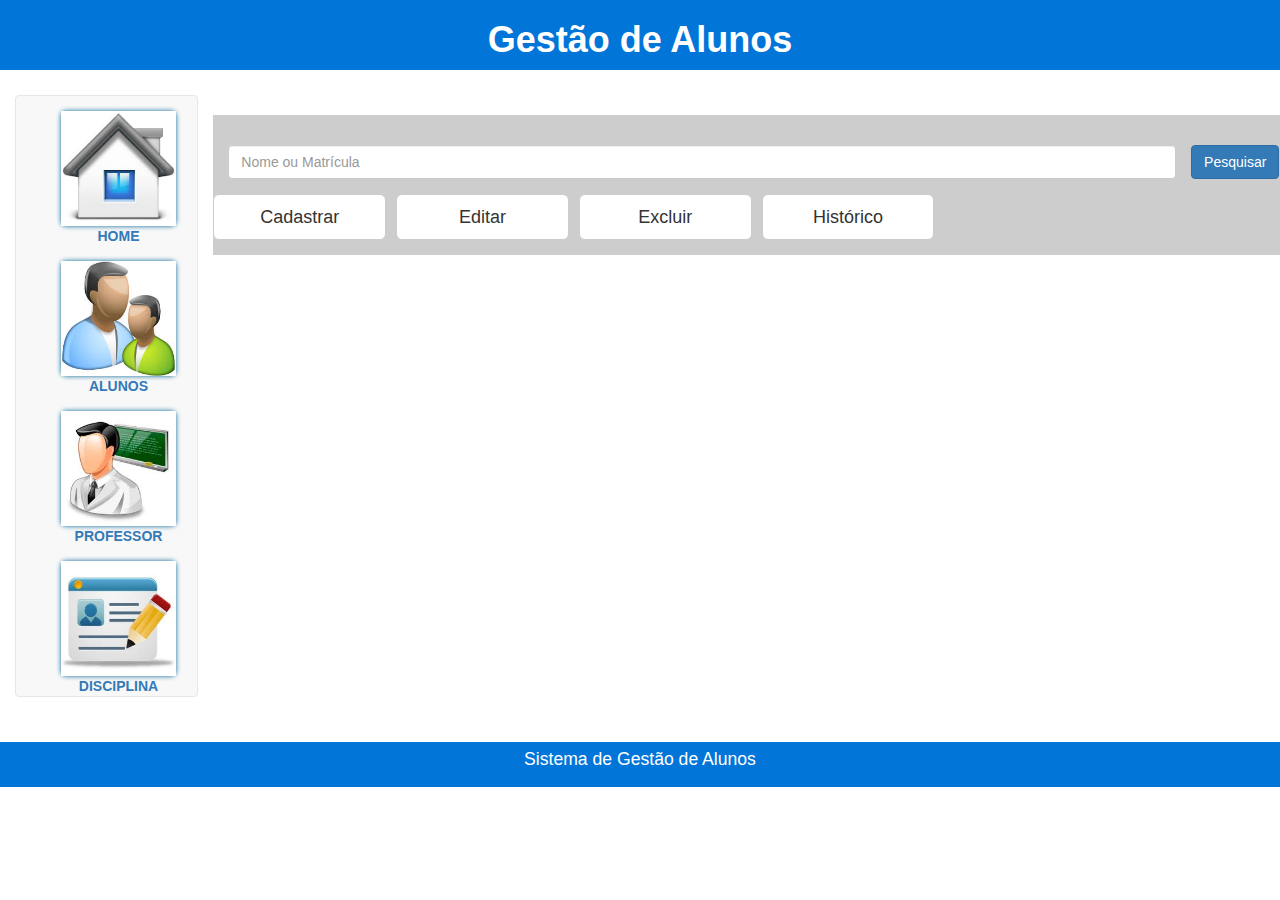
<file: index.html>
<!DOCTYPE html>
<html lang="pt-br">
<head>
    <meta charset="utf-8">
    <meta http-equiv="X-UA-Compatible" content="IE=edge">
    <meta name="viewport" content="width=device-width, initial-scale=1">
    <!-- The above 3 meta tags *must* come first in the head; any other head content must come *after* these tags -->
    <title>Gestão de Alunos</title>

    <!-- Favicon -->
    <link rel="shortcut icon" href="/favicon.ico" type="image/x-icon">
    <link rel="icon" href="favicon.ico" type="image/x-icon">

    <!-- Bootstrap -->
    <link href="css/bootstrap.css" rel="stylesheet">

    <!-- Meu estilo -->
    <link rel="stylesheet" href="css/estilo.css">

    <!-- Javascript e jQuery -->
    <script src="js/jquery-3.2.1.min.js" type="text/javascript"></script>
    <script src='js/bootstrap.min.js' type="text/javascript"></script>

    <link href="https://fonts.googleapis.com/css?family=Anton" rel="stylesheet">

    <style type="text/css">

        .margem-top-15px{
            margin-top: 15px; 
        }

        input{
            margin-right: 10px; 
        }

        .titulo {
            background-color: #0275D8;

        }

        .menu-lateral {

            background-color: #fff;
        }

        .conteudo {

            background-color: #cdcdcd;
        }

        .botoes{
            
        }

        .figure {
            border-radius: 5px;
            box-shadow: 0px 0px 5px #006699; /*rgba(0,0,0,.4);*/
            height: 115px;
            width: 115px;
            margin: auto;
            margin-bottom: 10px;
            margin-top: 5px;
        }

        .sombra {
            box-shadow: 0px 0px 8px #333;

        }

        .figure img {

            width: 100%;
            height: 100%;

        }

        .figure figcaption {
            text-align: center;
            font-weight: bolder;
        }

        h1 {
            text-align: center;
            color: #fff;
            font-weight: 600;
        }

        .rodape {
            background-color: #0275D8;
            padding: 5px;
            text-align: center;
            font-size: 12pt;
            color: #fff;
            font-weight: 500;

        }

    </style>

</head>

<body>

    <div class="wrapper" role="main">

        <div class="container-fluid">

            <!-- Cabeçalho -->
            <div class="row titulo">
                <div class="col-sm-12">
                    <h1>Gestão de Alunos</h1>
                </div>
            </div>

            <!-- Linha principal -->
            <div class="row margem-top-15px">

                <div class="col-lg-2 col-md-3 col-sm-4 col-xs-12 menu-lateral">

                   <!-- Static navbar -->
                   <nav class="navbar navbar-default">
                    <div class="container-fluid">
                        <div class="navbar-header">
                            <button type="button" class="navbar-toggle collapsed" data-toggle="collapse" data-target="#navbar" aria-expanded="false" aria-controls="navbar">
                                <span class="icon-bar"></span>
                                <span class="icon-bar"></span>
                                <span class="icon-bar"></span>
                            </button>
                        </div>

                        <div id="navbar" class="navbar-collapse collapse">
                            <ul class="nav">

                                <li>
                                    <a href="#">
                                        <figure class="figure">
                                            <img src="imagens/home.jpg" alt="botão home">
                                            <figcaption>HOME</figcaption>
                                        </figure>
                                    </a>
                                </li>

                                <li>
                                    <a href="#">
                                        <figure class="figure">
                                            <img src="imagens/aluno.jpg" alt="botão home">
                                            <figcaption>ALUNOS</figcaption>
                                        </figure>
                                    </a>
                                </li>

                                <li>
                                    <a href="#">
                                        <figure class="figure">
                                            <img src="imagens/professor.jpg" alt="botão home">
                                            <figcaption>PROFESSOR</figcaption>
                                        </figure>
                                    </a>
                                </li>

                                <li>
                                    <a href="#">
                                        <figure class="figure">
                                            <img src="imagens/disciplina.jpg" alt="botão home">
                                            <figcaption>DISCIPLINA</figcaption>
                                        </figure>
                                    </a>
                                </li>

                            </ul>

                        </div><!-- nav-collapse -->

                    </div><!-- container-fluid -->

                </nav><!-- navbar-default -->

            </div><!-- coluna menu-lateral -->

            <!-- Conteudo -->
            <div class="col-lg-10 col-md-9 col-sm-8 col-xs-12 conteudo">

                <div class="row">
                    <form >
                        <div class="form-group">
                            <div class="col-lg-11 col-md-10 col-sm-9 col-xs-9">
                                <input type="text" class="form-control" id="pesquisar" placeholder="Nome ou Matrícula">
                            </div>
                        </div>
                        <div class="">
                            <button type="submit" class="btn btn-primary">Pesquisar</button>
                        </div>

                    </form>

                </div>

                <div class="row margem-top-15px">
                  <div class="col-lg-12 col-md-12 col-sm-12 col-xs-12 botoes">
                      <div class="form-group">
                          <input class="col-lg-2 col-md-2 col-sm-3 col-xs-12 btn btn-default btn-lg" type="submit" value="Cadastrar">
                          <input class="col-lg-2 col-md-2 col-sm-3 col-xs-12 btn btn-default btn-lg" type="submit" value="Editar">
                          <input class="col-lg-2 col-md-2 col-sm-3 col-xs-12 btn btn-default btn-lg" type="submit" value="Excluir">
                          <input class="col-lg-2 col-md-2 col-sm-3 col-xs-12 btn btn-default btn-lg" type="submit" value="Histórico">
                      </div>
                  </div>
              </div>

          </div><!-- Conteudo -->


          <div class="col-lg-12 col-md-12 col-sm-12 col-xs-12 rodape">
              <footer>
               <p>Sistema de Gestão de Alunos</p>
           </footer>
       </div>

   </div><!-- div container -->
</div><!-- div wrapper -->


</body>
</html>
</file>
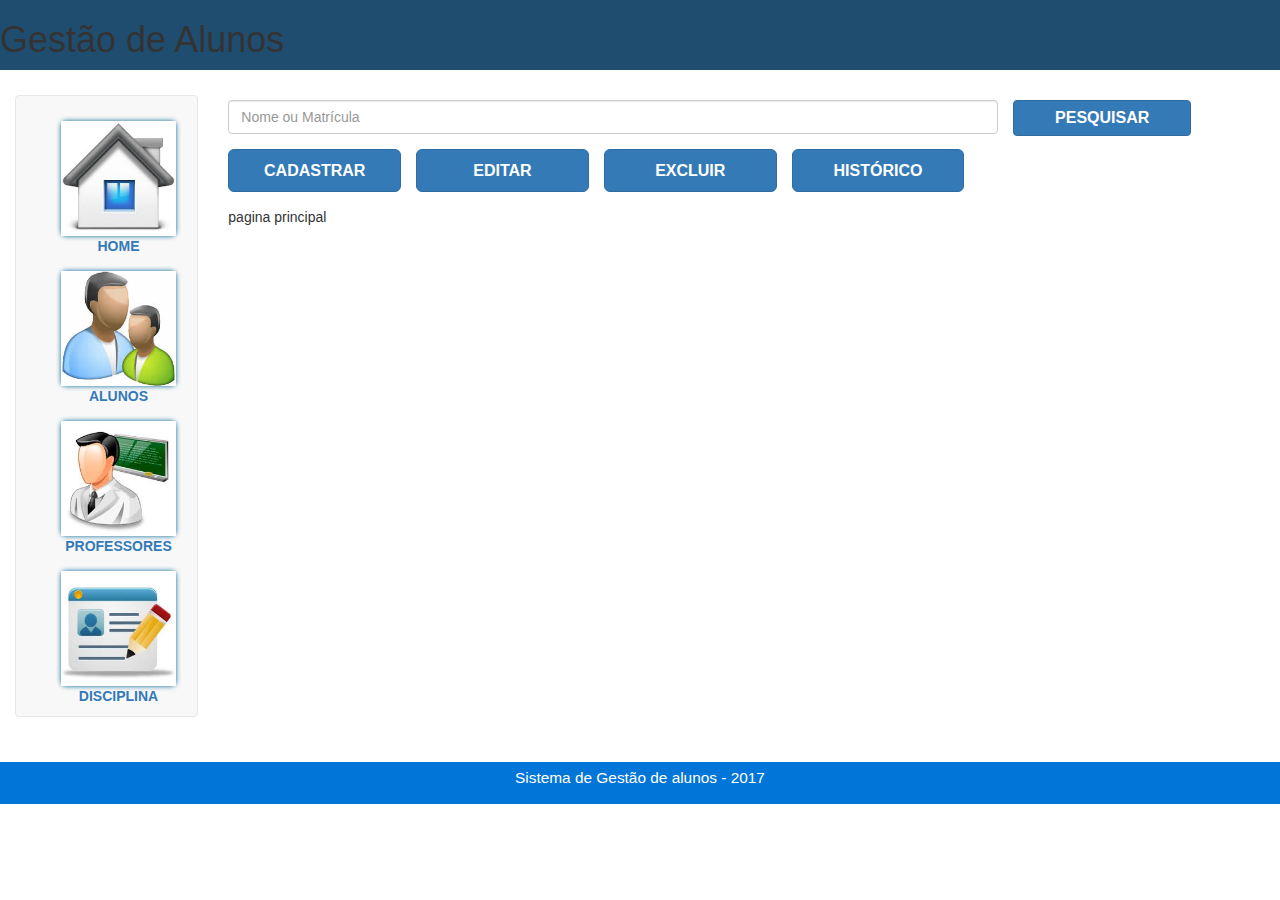
<file: src/main/webapp/index.html>
<!DOCTYPE html>
<html lang="pt-br">
<head>
    <meta charset="utf-8">
    <meta http-equiv="X-UA-Compatible" content="IE=edge">
    <meta name="viewport" content="width=device-width, initial-scale=1">
    <!-- The above 3 meta tags *must* come first in the head; any other head content must come *after* these tags -->
    <title>Gestão de Alunos</title>

    <!-- Favicon -->
    <link rel="shortcut icon" href="/favicon.ico" type="image/x-icon">
    <link rel="icon" href="favicon.ico" type="image/x-icon">

    <!-- Bootstrap -->
    <link href="css/bootstrap.css" rel="stylesheet">

    <!-- Meu estilo -->
    <link rel="stylesheet" href="css/estilo.css">

    <!-- Fontes a serem utilizadas -->
    <link href="https://fonts.googleapis.com/css?family=Open+Sans|Roboto:400,500,900|Source+Sans+Pro:700" rel="stylesheet">

    <!-- Javascript e jQuery -->
    <script src="js/jquery-3.2.1.min.js" type="text/javascript"></script>
    <script src='js/bootstrap.min.js' type="text/javascript"></script>

</head>

<body>

    <div class="wrapper" role="main">

        <div class="container-fluid">

            <!--############# Linha Cabeçalho #############-->
            <div class="row titulo">
                <h1>Gestão de Alunos</h1>
            </div>
            <!-- ############# FIM do Cabeçalho #############-->

            <!-- ############# Linha principal ############# -->
            <div class="row margem-top-15px">

                <!-- Menu Lateral -->
                <div class="col-lg-2 col-md-3 col-sm-4 col-xs-12 menu-lateral">

                   <!-- Static navbar -->
                   <nav class="navbar navbar-default menu-lateral">
                    <div class="container-fluid">
                        <div class="navbar-header">
                            <button type="button" class="navbar-toggle collapsed" data-toggle="collapse" data-target="#navbar" aria-expanded="false" aria-controls="navbar">
                                <span class="icon-bar"></span>
                                <span class="icon-bar"></span>
                                <span class="icon-bar"></span>
                            </button>
                            <a class="navbar-brand hidden-lg hidden-md hidden-sm" href="#">MENU</a>
                        </div>

                        <div id="navbar" class="navbar-collapse collapse">
                            <ul class="nav menu-lateral-mobile">

                                <!-- HOME -->
                                <li>
                                    <a href="index.html">
                                        <!-- Esse menu so parece para celular -->
                                        <div class="figure_32 hidden-lg hidden-md hidden-sm">
                                            <img src="imagens/icones_menu_32/home_32px.png" alt="Menu Botão Home">
                                            <span>home</span>
                                        </div>
                                        <!-- Esse menu so parece para tablet, notebook e desktop -->
                                        <figure class="figure_115 hidden-xs">
                                            <img src="imagens/icones_menu/home.jpg" alt="Menu Botão Home">
                                            <figcaption>home</figcaption>
                                        </figure>
                                    </a>
                                </li><!-- HOME -->

                                <!-- ALUNOS -->
                                <li>
                                    <a href="alunos.html">
                                        <!-- Esse menu so parece para celular -->
                                        <div class="figure_32 hidden-lg hidden-md hidden-sm">
                                            <img src="imagens/icones_menu_32/aluno_32px.png" alt="Menu Botão Alunos">
                                            <span>alunos</span>
                                        </div>
                                        <!-- Esse menu so parece para tablet, notebook e desktop -->
                                        <figure class="figure_115 hidden-xs">
                                            <img src="imagens/icones_menu/aluno.jpg" alt="Menu Botão Alunos">
                                            <figcaption>alunos</figcaption>
                                        </figure>
                                    </a>
                                </li><!-- ALUNOS -->

                                <!-- PROFESSORES -->
                                <li>
                                    <a href="professores.html">
                                        <!-- Esse menu so parece para celular -->
                                        <div class="figure_32 hidden-lg hidden-md hidden-sm">
                                            <img src="imagens/icones_menu_32/professor_32px.png" alt="Menu Botão Professores">
                                            <span>professores</span>
                                        </div>
                                        <!-- Esse menu so parece para tablet, notebook e desktop -->
                                        <figure class="figure_115 hidden-xs">
                                            <img src="imagens/icones_menu/professor.jpg" alt="Menu Botão Professores">
                                            <figcaption>professores</figcaption>
                                        </figure>
                                    </a>
                                </li><!-- PROFESSORES -->

                                <!-- DISCIPLINA -->
                                <li>
                                    <a href="disciplina.html">
                                        <!-- Esse menu so parece para celular -->
                                        <div class="figure_32 hidden-lg hidden-md hidden-sm">
                                            <img src="imagens/icones_menu_32/disciplina_32px.png" alt="Menu Botão Disciplina">
                                            <span>disciplina</span>
                                        </div>
                                        <!-- Esse menu so parece para tablet, notebook e desktop -->
                                        <figure class="figure_115 hidden-xs">
                                            <img src="imagens/icones_menu/disciplina.jpg" alt="Menu Botão Disciplina">
                                            <figcaption>disciplina</figcaption>
                                        </figure>
                                    </a>
                                </li><!-- DISCIPLINA -->

                            </ul>
                        </div><!-- nav-collapse -->
                    </div><!-- container-fluid -->
                </nav><!-- navbar-default -->
            </div><!-- Menu Lateral -->

            <!-- Pesquisar e Botões de opções -->
            <div class="col-lg-10 col-md-9 col-sm-8 col-xs-12 pesquisaBotoes">

                <!-- Pesquisar -->
                <div class="row pesquisar">
                    <form >
                        <div class="form-group">
                            <div class="col-lg-9 col-md-9 col-sm-8 col-xs-10">
                                <input type="text" class="form-control" id="pesquisar" placeholder="Nome ou Matrícula">
                            </div>
                        </div>
                        <button type="submit" class="col-lg-2 col-md-2 col-sm-3 col-xs-1 hidden-xs btn btn-primary">Pesquisar</button>
                        <button type="submit" class="col-xs-1 hidden-lg hidden-md hidden-sm btn btn-primary botao-buscar-mobile"><span class="glyphicon glyphicon-search"></span></button>
                    </form>
                </div><!-- Pesquisar -->

                <!-- Botões de opções -->
                <div id="opcoes" class="row botoes">
                    <div class="col-lg-12 col-md-12 col-sm-12 col-xs-12">
                        <a class="col-lg-2 col-md-2 col-sm-4 col-xs-12 btn btn-default btn-lg btn btn-primary" href="cadastrar.html" role="button">Cadastrar</a>
                        <a class="col-lg-2 col-md-2 col-sm-4 col-xs-12 btn btn-default btn-lg btn btn-primary" href="editar.html" role="button">Editar</a>
                        <a class="col-lg-2 col-md-2 col-sm-4 col-xs-12 btn btn-default btn-lg btn btn-primary" href="excluir.html" role="button">Excluir</a>
                        <a class="col-lg-2 col-md-2 col-sm-4 col-xs-12 btn btn-default btn-lg btn btn-primary" href="historico.html" role="button">Histórico</a>


                    </div>
                </div><!-- Botões de opções -->

            </div><!-- Pesquisar e Botões de opções -->

            <!-- ############# Conteudo ############# -->
            <div id="conteudo" class="col-lg-10 col-md-9 col-sm-8 col-xs-12">
              <p>pagina principal</p>
          </div><!-- conteudo -->
          <!-- ############# FIM do conteudo ############# -->

          <footer>
              <div class="col-lg-12 col-md-12 col-sm-12 col-xs-12 rodape">
                <p>Sistema de Gestão de alunos - 2017</p>
            </div><!-- rodape -->
        </footer>

    </div><!-- Linha principal -->
    <!-- ############# FIM da Linha principal ############# -->


</div><!-- div container -->
</div><!-- div wrapper -->


</body>
</html>
</file>
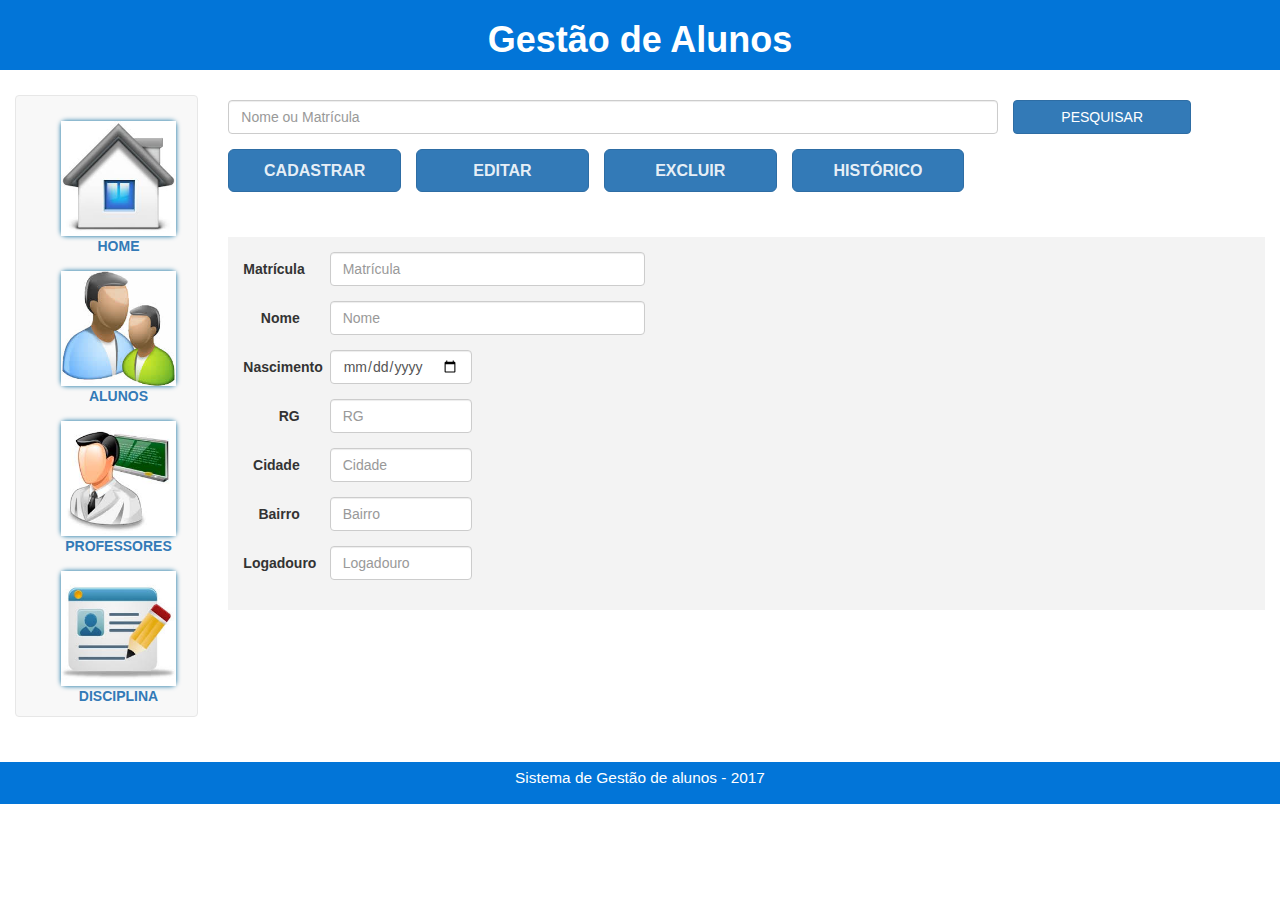
<file: cadastrar.html>
<!DOCTYPE html>
<html lang="pt-br">
<head>
    <meta charset="utf-8">
    <meta http-equiv="X-UA-Compatible" content="IE=edge">
    <meta name="viewport" content="width=device-width, initial-scale=1">
    <!-- The above 3 meta tags *must* come first in the head; any other head content must come *after* these tags -->
    <title>Gestão de Alunos</title>

    <!-- Favicon -->
    <link rel="shortcut icon" href="/favicon.ico" type="image/x-icon">
    <link rel="icon" href="favicon.ico" type="image/x-icon">

    <!-- Bootstrap -->
    <link href="css/bootstrap.css" rel="stylesheet">

    <!-- Meu estilo -->
    <link rel="stylesheet" href="css/estilo.css">

    <!-- Fontes a serem utilizadas -->
    <link href="https://fonts.googleapis.com/css?family=Open+Sans|Roboto:400,500,900|Source+Sans+Pro:700" rel="stylesheet">

    <!-- Javascript e jQuery -->
    <script src="js/jquery-3.2.1.min.js" type="text/javascript"></script>
    <script src='js/bootstrap.min.js' type="text/javascript"></script>

</head>

<body>

    <div class="wrapper" role="main">

        <div class="container-fluid">

            <!--############# Linha Cabeçalho #############-->
            <div class="row titulo">
                <h1>Gestão de Alunos</h1>
            </div>
            <!-- ############# FIM do Cabeçalho #############-->

            <!-- ############# Linha principal ############# -->
            <div class="row margem-top-15px">

                <!-- Menu Lateral -->
                <div class="col-lg-2 col-md-3 col-sm-4 col-xs-12 menu-lateral">

                   <!-- Static navbar -->
                   <nav class="navbar navbar-default menu-lateral">
                    <div class="container-fluid">
                        <div class="navbar-header">
                            <button type="button" class="navbar-toggle collapsed" data-toggle="collapse" data-target="#navbar" aria-expanded="false" aria-controls="navbar">
                                <span class="icon-bar"></span>
                                <span class="icon-bar"></span>
                                <span class="icon-bar"></span>
                            </button>
                            <a class="navbar-brand hidden-lg hidden-md hidden-sm" href="#">MENU</a>
                        </div>

                        <div id="navbar" class="navbar-collapse collapse">
                            <ul class="nav menu-lateral-mobile">
                                <!-- HOME -->
                                <li>
                                    <a href="index.html">
                                        <!-- Esse menu so parece para celular -->
                                        <div class="figure_32 hidden-lg hidden-md hidden-sm">
                                            <img src="imagens/icones_menu_32/home_32px.png" alt="Menu Botão Home">
                                            <span>home</span>
                                        </div>
                                        <!-- Esse menu so parece para tablet, notebook e desktop -->
                                        <figure class="figure_115 hidden-xs">
                                            <img src="imagens/icones_menu/home.jpg" alt="Menu Botão Home">
                                            <figcaption>home</figcaption>
                                        </figure>
                                    </a>
                                </li><!-- HOME -->

                                <!-- ALUNOS -->
                                <li>
                                    <a href="alunos.html">
                                        <!-- Esse menu so parece para celular -->
                                        <div class="figure_32 hidden-lg hidden-md hidden-sm">
                                            <img src="imagens/icones_menu_32/aluno_32px.png" alt="Menu Botão Alunos">
                                            <span>alunos</span>
                                        </div>
                                        <!-- Esse menu so parece para tablet, notebook e desktop -->
                                        <figure class="figure_115 hidden-xs">
                                            <img src="imagens/icones_menu/aluno.jpg" alt="Menu Botão Alunos">
                                            <figcaption>alunos</figcaption>
                                        </figure>
                                    </a>
                                </li><!-- ALUNOS -->

                                <!-- PROFESSORES -->
                                <li>
                                    <a href="professores.html">
                                        <!-- Esse menu so parece para celular -->
                                        <div class="figure_32 hidden-lg hidden-md hidden-sm">
                                            <img src="imagens/icones_menu_32/professor_32px.png" alt="Menu Botão Professores">
                                            <span>professores</span>
                                        </div>
                                        <!-- Esse menu so parece para tablet, notebook e desktop -->
                                        <figure class="figure_115 hidden-xs">
                                            <img src="imagens/icones_menu/professor.jpg" alt="Menu Botão Professores">
                                            <figcaption>professores</figcaption>
                                        </figure>
                                    </a>
                                </li><!-- PROFESSORES -->

                                <!-- DISCIPLINA -->
                                <li>
                                    <a href="disciplina.html">
                                        <!-- Esse menu so parece para celular -->
                                        <div class="figure_32 hidden-lg hidden-md hidden-sm">
                                            <img src="imagens/icones_menu_32/disciplina_32px.png" alt="Menu Botão Disciplina">
                                            <span>disciplina</span>
                                        </div>
                                        <!-- Esse menu so parece para tablet, notebook e desktop -->
                                        <figure class="figure_115 hidden-xs">
                                            <img src="imagens/icones_menu/disciplina.jpg" alt="Menu Botão Disciplina">
                                            <figcaption>disciplina</figcaption>
                                        </figure>
                                    </a>
                                </li><!-- DISCIPLINA -->
                            </ul>
                        </div><!-- nav-collapse -->
                    </div><!-- container-fluid -->
                </nav><!-- navbar-default -->
            </div><!-- Menu Lateral -->

            <!-- Pesquisar e Botões de opções -->
            <div class="col-lg-10 col-md-9 col-sm-8 col-xs-12 pesquisaBotoes">

                <!-- Pesquisar -->
                <div class="row pesquisar">
                    <form >
                        <div class="form-group">
                            <div class="col-lg-9 col-md-9 col-sm-8 col-xs-10">
                                <input type="text" class="form-control" id="pesquisar" placeholder="Nome ou Matrícula">
                            </div>
                        </div>
                        <button type="submit" class="col-lg-2 col-md-2 col-sm-3 col-xs-1 hidden-xs btn btn-primary">Pesquisar</button>
                        <button type="submit" class="col-xs-1 hidden-lg hidden-md hidden-sm btn btn-primary botao-buscar-mobile"><span class="glyphicon glyphicon-search"></span></button>
                    </form>
                </div><!-- Pesquisar -->

                <!-- Botões de opções -->
                <div id="opcoes" class="row botoes">
                    <div class="col-lg-12 col-md-12 col-sm-12 col-xs-12">
                        <a class="col-lg-2 col-md-2 col-sm-4 col-xs-12 btn btn-default btn-lg btn btn-primary" href="cadastrar.html" role="button">Cadastrar</a>
                        <a class="col-lg-2 col-md-2 col-sm-4 col-xs-12 btn btn-default btn-lg btn btn-primary" href="editar.html" role="button">Editar</a>
                        <a class="col-lg-2 col-md-2 col-sm-4 col-xs-12 btn btn-default btn-lg btn btn-primary" href="excluir.html" role="button">Excluir</a>
                        <a class="col-lg-2 col-md-2 col-sm-4 col-xs-12 btn btn-default btn-lg btn btn-primary" href="historico.html" role="button">Histórico</a>
                    </div>
                </div><!-- Botões de opções -->

            </div><!-- Pesquisar e Botões de opções -->

            <!-- ############# Conteudo ############# -->
            <div class="col-lg-10 col-md-9 col-sm-8 col-xs-12">

                <!-- Div Conteudo -->
                <div class="conteudo">
                  <form class="form-horizontal">

                      <div class="form-group">
                          <label class="col-lg-1 col-md-2 col-sm-3 col-xs-1 control-label">Matrícula</label>
                          <div class="col-lg-4 col-md-7 col-sm-9 col-xs-12">
                            <input type="text" class="form-control" id="cadastrarMatricula" placeholder="Matrícula">
                        </div>
                    </div>

                    <div class="form-group">
                      <label class="col-lg-1 col-md-2 col-sm-3 col-xs-1 control-label">Nome</label>
                      <div class="col-lg-4 col-md-7 col-sm-9 col-xs-12">
                        <input type="text" class="form-control" id="cadastrarNome" placeholder="Nome">
                    </div>
                </div>

                <div class="form-group">
                    <label class="col-lg-1 col-md-2 col-sm-3 col-xs-1 control-label">Nascimento</label>
                    <div class="col-lg-2 col-md-3 col-sm-5 col-xs-12">
                      <input class="form-control" type="date" value="aaaa-mm-dd" id="example-date-input">
                  </div>
              </div>

              <div class="form-group">
                  <label class="col-lg-1 col-md-2 col-sm-3 col-xs-1 control-label">RG</label>
                  <div class="col-lg-2 col-md-3 col-sm-4 col-xs-12">
                    <input type="text" class="form-control" id="cadastrarNome" placeholder="RG">
                </div>
            </div>

            <div class="form-group">
              <label class="col-lg-1 col-md-2 col-sm-3 col-xs-1 control-label">Cidade</label>
              <div class="col-lg-2 col-md-3 col-sm-6 col-xs-12">
                <input type="text" class="form-control" id="cadastrarNome" placeholder="Cidade">
            </div>
        </div>

        <div class="form-group">
            <label class="col-lg-1 col-md-2 col-sm-3 col-xs-1 control-label">Bairro</label>
            <div class="col-lg-2 col-md-3 col-sm-6 col-xs-12">
                <input type="text" class="form-control" id="cadastrarNome" placeholder="Bairro">
            </div>
        </div>

        <div class="form-group">
            <label class="col-lg-1 col-md-2 col-sm-3 col-xs-1 control-label">Logadouro</label>
            <div class="col-lg-2 col-md-3 col-sm-6 col-xs-12">
                <input type="text" class="form-control" id="cadastrarNome" placeholder="Logadouro">
            </div>
        </div>

    </form>

</div> <!-- FIM Div Conteudo -->


</div><!-- conteudo -->
<!-- ############# FIM do conteudo ############# -->

<footer>
  <div class="col-lg-12 col-md-12 col-sm-12 col-xs-12 rodape">
    <p>Sistema de Gestão de alunos - 2017</p>
</div><!-- rodape -->
</footer>

</div><!-- Linha principal -->
<!-- ############# FIM da Linha principal ############# -->


</div><!-- div container -->
</div><!-- div wrapper -->


</body>
</html>
</file>
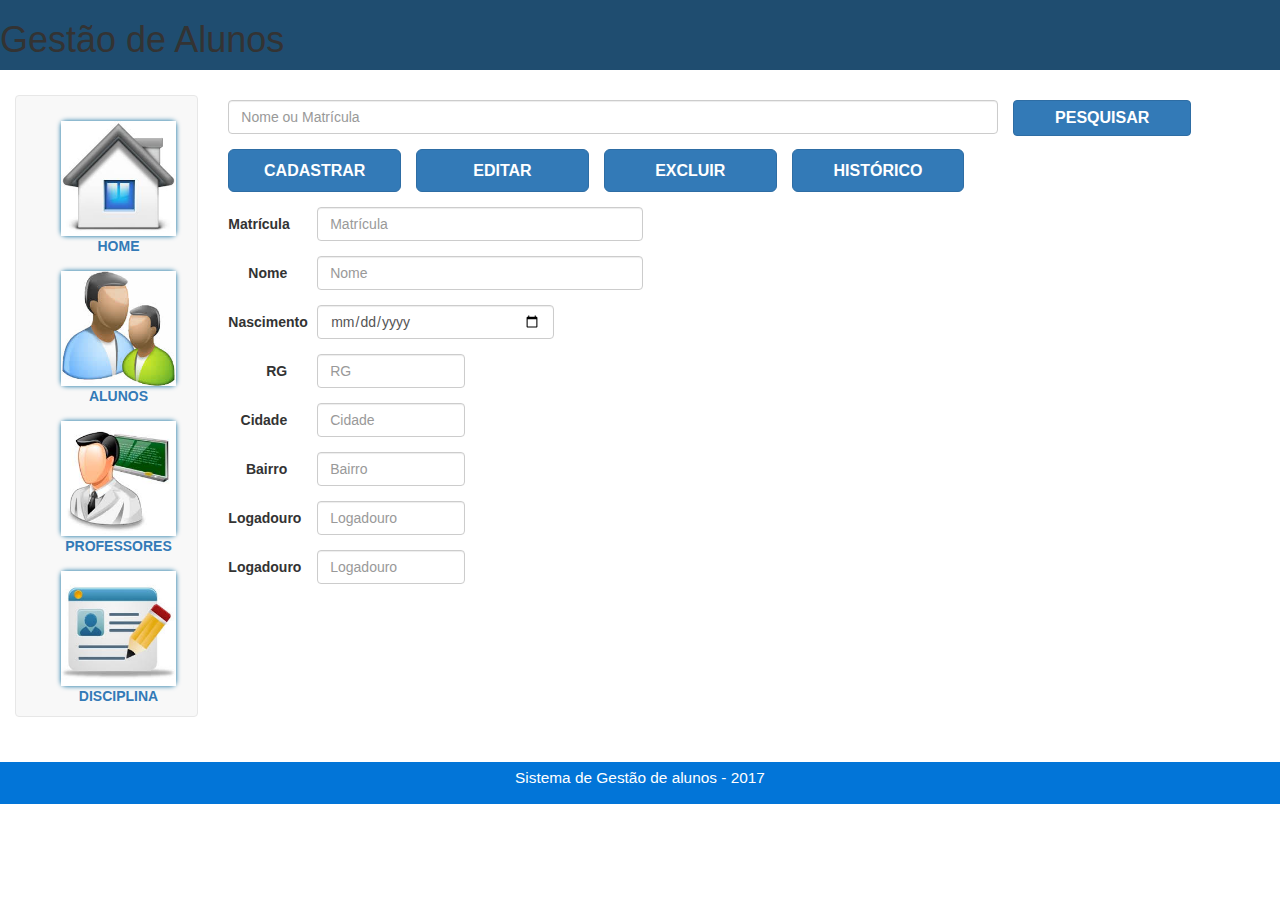
<file: src/main/webapp/cadastrar.html>
<!DOCTYPE html>
<html lang="pt-br">
<head>
    <meta charset="utf-8">
    <meta http-equiv="X-UA-Compatible" content="IE=edge">
    <meta name="viewport" content="width=device-width, initial-scale=1">
    <!-- The above 3 meta tags *must* come first in the head; any other head content must come *after* these tags -->
    <title>Gestão de Alunos</title>

    <!-- Favicon -->
    <link rel="shortcut icon" href="/favicon.ico" type="image/x-icon">
    <link rel="icon" href="favicon.ico" type="image/x-icon">

    <!-- Bootstrap -->
    <link href="css/bootstrap.css" rel="stylesheet">

    <!-- Meu estilo -->
    <link rel="stylesheet" href="css/estilo.css">

    <!-- Fontes a serem utilizadas -->
    <link href="https://fonts.googleapis.com/css?family=Open+Sans|Roboto:400,500,900|Source+Sans+Pro:700" rel="stylesheet">

    <!-- Javascript e jQuery -->
    <script src="js/jquery-3.2.1.min.js" type="text/javascript"></script>
    <script src='js/bootstrap.min.js' type="text/javascript"></script>

</head>

<body>

    <div class="wrapper" role="main">

        <div class="container-fluid">

            <!--############# Linha Cabeçalho #############-->
            <div class="row titulo">
                <h1>Gestão de Alunos</h1>
            </div>
            <!-- ############# FIM do Cabeçalho #############-->

            <!-- ############# Linha principal ############# -->
            <div class="row margem-top-15px">

                <!-- Menu Lateral -->
                <div class="col-lg-2 col-md-3 col-sm-4 col-xs-12 menu-lateral">

                    <!-- Static navbar menu lateral-->
                    <nav class="navbar navbar-default menu-lateral">
                        <div class="container-fluid">
                            <div class="navbar-header">
                                <button type="button" class="navbar-toggle collapsed" data-toggle="collapse" data-target="#navbar" aria-expanded="false" aria-controls="navbar">
                                    <span class="icon-bar"></span>
                                    <span class="icon-bar"></span>
                                    <span class="icon-bar"></span>
                                </button>
                                <a class="navbar-brand hidden-lg hidden-md hidden-sm" href="#">MENU</a>
                            </div>

                            <div id="navbar" class="navbar-collapse collapse">
                                <ul class="nav menu-lateral-mobile">
                                    <!-- HOME -->
                                    <li>
                                        <a href="index.html">
                                            <!-- Esse menu so parece para celular -->
                                            <div class="figure_32 hidden-lg hidden-md hidden-sm">
                                                <img src="imagens/icones_menu_32/home_32px.png" alt="Menu Botão Home">
                                                <span>home</span>
                                            </div>
                                            <!-- Esse menu so parece para tablet, notebook e desktop -->
                                            <figure class="figure_115 hidden-xs">
                                                <img src="imagens/icones_menu/home.jpg" alt="Menu Botão Home">
                                                <figcaption>home</figcaption>
                                            </figure>
                                        </a>
                                    </li><!-- HOME -->

                                    <!-- ALUNOS -->
                                    <li>
                                        <a href="alunos.html">
                                            <!-- Esse menu so parece para celular -->
                                            <div class="figure_32 hidden-lg hidden-md hidden-sm">
                                                <img src="imagens/icones_menu_32/aluno_32px.png" alt="Menu Botão Alunos">
                                                <span>alunos</span>
                                            </div>
                                            <!-- Esse menu so parece para tablet, notebook e desktop -->
                                            <figure class="figure_115 hidden-xs">
                                                <img src="imagens/icones_menu/aluno.jpg" alt="Menu Botão Alunos">
                                                <figcaption>alunos</figcaption>
                                            </figure>
                                        </a>
                                    </li><!-- ALUNOS -->

                                    <!-- PROFESSORES -->
                                    <li>
                                        <a href="professores.html">
                                            <!-- Esse menu so parece para celular -->
                                            <div class="figure_32 hidden-lg hidden-md hidden-sm">
                                                <img src="imagens/icones_menu_32/professor_32px.png" alt="Menu Botão Professores">
                                                <span>professores</span>
                                            </div>
                                            <!-- Esse menu so parece para tablet, notebook e desktop -->
                                            <figure class="figure_115 hidden-xs">
                                                <img src="imagens/icones_menu/professor.jpg" alt="Menu Botão Professores">
                                                <figcaption>professores</figcaption>
                                            </figure>
                                        </a>
                                    </li><!-- PROFESSORES -->

                                    <!-- DISCIPLINA -->
                                    <li>
                                        <a href="disciplina.html">
                                            <!-- Esse menu so parece para celular -->
                                            <div class="figure_32 hidden-lg hidden-md hidden-sm">
                                                <img src="imagens/icones_menu_32/disciplina_32px.png" alt="Menu Botão Disciplina">
                                                <span>disciplina</span>
                                            </div>
                                            <!-- Esse menu so parece para tablet, notebook e desktop -->
                                            <figure class="figure_115 hidden-xs">
                                                <img src="imagens/icones_menu/disciplina.jpg" alt="Menu Botão Disciplina">
                                                <figcaption>disciplina</figcaption>
                                            </figure>
                                        </a>
                                    </li><!-- DISCIPLINA -->
                                </ul>
                            </div><!-- nav-collapse -->
                        </div><!-- container-fluid -->
                    </nav><!-- navbar-default -->
                </div><!-- Menu Lateral -->

                <!-- Pesquisar e Botões de opções -->
                <div class="col-lg-10 col-md-9 col-sm-8 col-xs-12 pesquisaBotoes">

                    <!-- Pesquisar -->
                    <div class="row pesquisar">
                        <form >
                            <div class="form-group">
                                <div class="col-lg-9 col-md-9 col-sm-8 col-xs-10">
                                    <input type="text" class="form-control" id="pesquisar" placeholder="Nome ou Matrícula">
                                </div>
                            </div>
                            <button type="submit" class="col-lg-2 col-md-2 col-sm-3 col-xs-1 hidden-xs btn btn-primary">Pesquisar</button>
                            <button type="submit" class="col-xs-1 hidden-lg hidden-md hidden-sm btn btn-primary botao-buscar-mobile"><span class="glyphicon glyphicon-search"></span></button>
                        </form>
                    </div><!-- Pesquisar -->

                    <!-- Botões de opções -->
                    <div id="opcoes" class="row botoes">
                        <div class="col-lg-12 col-md-12 col-sm-12 col-xs-12">
                            <a class="col-lg-2 col-md-2 col-sm-4 col-xs-12 btn btn-default btn-lg btn btn-primary" href="cadastrar.html" role="button">Cadastrar</a>
                            <a class="col-lg-2 col-md-2 col-sm-4 col-xs-12 btn btn-default btn-lg btn btn-primary" href="editar.html" role="button">Editar</a>
                            <a class="col-lg-2 col-md-2 col-sm-4 col-xs-12 btn btn-default btn-lg btn btn-primary" href="excluir.html" role="button">Excluir</a>
                            <a class="col-lg-2 col-md-2 col-sm-4 col-xs-12 btn btn-default btn-lg btn btn-primary" href="historico.html" role="button">Histórico</a>
                        </div>
                    </div><!-- Botões de opções -->

                </div><!-- Pesquisar e Botões de opções -->

                <!-- ############# Conteudo ############# -->
                <div class="col-lg-10 col-md-9 col-sm-8 col-xs-12">

                    <!-- Div Conteudo -->
                    <div class="conteudo">
                      <form class="form-horizontal">

                          <div class="form-group">
                              <label class="col-lg-1 col-md-2 col-sm-3 col-xs-1 control-label">Matrícula</label>
                              <div class="col-lg-4 col-md-7 col-sm-9 col-xs-12">
                                <input type="text" class="form-control" id="cadastrarMatricula" placeholder="Matrícula">
                            </div>
                        </div>

                        <div class="form-group">
                          <label class="col-lg-1 col-md-2 col-sm-3 col-xs-1 control-label">Nome</label>
                          <div class="col-lg-4 col-md-7 col-sm-9 col-xs-12">
                            <input type="text" class="form-control" id="cadastrarNome" placeholder="Nome">
                        </div>
                    </div>

                    <div class="form-group">
                        <label class="col-lg-1 col-md-2 col-sm-3 col-xs-1 control-label">Nascimento</label>
                        <div class="col-lg-3 col-md-3 col-sm-5 col-xs-12">
                          <input class="form-control" type="date" value="aaaa-mm-dd" id="example-date-input">
                      </div>
                  </div>

                  <div class="form-group">
                      <label class="col-lg-1 col-md-2 col-sm-3 col-xs-1 control-label">RG</label>
                      <div class="col-lg-2 col-md-3 col-sm-4 col-xs-12">
                        <input type="text" class="form-control" id="cadastrarNome" placeholder="RG">
                    </div>
                </div>

                <div class="form-group">
                  <label class="col-lg-1 col-md-2 col-sm-3 col-xs-1 control-label">Cidade</label>
                  <div class="col-lg-2 col-md-3 col-sm-6 col-xs-12">
                    <input type="text" class="form-control" id="cadastrarNome" placeholder="Cidade">
                </div>
            </div>

            <div class="form-group">
                <label class="col-lg-1 col-md-2 col-sm-3 col-xs-1 control-label">Bairro</label>
                <div class="col-lg-2 col-md-3 col-sm-6 col-xs-12">
                    <input type="text" class="form-control" id="cadastrarNome" placeholder="Bairro">
                </div>
            </div>

            <div class="form-group">
                <label class="col-lg-1 col-md-2 col-sm-3 col-xs-1 control-label">Logadouro</label>
                <div class="col-lg-2 col-md-3 col-sm-6 col-xs-12">
                    <input type="text" class="form-control" id="cadastrarNome" placeholder="Logadouro">
                </div>
            </div>


            <div class="form-group">
                <label class="col-lg-1 col-md-2 col-sm-3 col-xs-1 control-label">Logadouro</label>
                <div class="col-lg-2 col-md-3 col-sm-6 col-xs-12">
                    <input type="text" class="form-control" id="cadastrarNome" placeholder="Logadouro">
                </div>
            </div>

        </form>

    </div> <!-- FIM Div Conteudo -->


</div><!-- conteudo -->
<!-- ############# FIM do conteudo ############# -->



</div><!-- Linha principal -->
<!-- ############# FIM da Linha principal ############# -->

<!-- Linha rodape -->
<footer>
    <div class="row">
      <div class="col-lg-12 col-md-12 col-sm-12 col-xs-12 rodape">
        <p>Sistema de Gestão de alunos - 2017</p>
    </div><!-- rodape -->
</div>
</footer>
<!-- FIM Linha rodape -->

</div><!-- div container -->
</div><!-- div wrapper -->


</body>
</html>
</file>
<file: css/estilo.css>
.margem-top-15px{
    margin-top: 15px; 
}

.botoes {
    margin-left: -15px;
}

.botoes a{
    color: rgba(255, 255, 255, 0.9);
    text-transform: uppercase;
    font-size: 12pt;
    font-weight: 700;
    margin-bottom: 15px;
    margin-right: 15px;
}
.botao-buscar-mobile{
 /* margin-left: 15px;*/
 width: auto;

}

.pesquisar input{
    margin-bottom: 15px;
}

.pesquisar button{
    text-transform: uppercase;
    font-size: 1.0em;

}
.pesquisaBotoes {

}

.titulo {
    background-color: #0275D8;
}

/* menu lateral */
.menu-lateral {
    padding-top: 10px;
    padding-bottom: 10px;

}

.menu-lateral p{
    text-align: center;
    font-weight: 600;
}

/* Ajustes para o menu lateral em dispositivos mobile*/
.menu-lateral-mobile li a:hover{
    background: rgba(2, 117, 216, 0.3);
}
/**********************************/

.conteudo {
    background-color: #f3f3f3;
}

.conteudo{
    margin-top: 30px;
    padding: 15px;
}

.destaque1 {
    background-color: rgb(255, 0, 0);
    padding: 10px;
}
.destaque2 {
    background-color: rgb(0, 255, 0);
}
.destaque3 {
    background-color: rgb(0, 0, 255);
}

/* Imagens do menu com 155px*/
.figure_115 {
    border-radius: 5px;
    box-shadow: 0px 0px 5px #006699; /*rgba(0,0,0,.4);*/
    height: 115px;
    width: 115px;
    margin: auto;
    margin-bottom: 10px;
    margin-top: 5px;
}


.figure_115 img{
    width: 100%;
    height: 100%;
}

.figure_115 figcaption{
   text-transform: uppercase;
   text-align: center;
   font-weight: bolder;
}
/**********************************/

/* Imagens do menu com 32px*/
.figure_32 div{
    height: 32px;
    width: 100px;
    margin: auto;
    margin: 5px 0px;

}

.figure_32 img{
    height: 32px;
    width: 32px;
    vertical-align: -4px;
}

.figure_32 span{
   text-transform: uppercase;
   font-size:  14pt;
   font-weight: bolder;
   margin-left: 5px;
}
/************************************/

.sombra {
    box-shadow: 0px 0px 8px #333;
}

h1 {
    text-align: center;
    color: #fff;
    font-weight: 600;
}

/* Rodapé */
.rodape {
 background-color: #0275D8;
 margin-top: 15px;
 padding: 5px;
}

.rodape p{

 text-align: center;
 font-size: 1.1em;
 color: #fff;
 font-weight: 400;
}
/********************/

/*
font-family: 'Roboto', sans-serif;
font-family: 'Open Sans', sans-serif;
font-family: 'Source Sans Pro', sans-serif;
*/
</file>
<file: src/main/webapp/css/estilo.css>
@media ( max-width: 60000px ) {
    #menu-lateral{
        position: relative;
    }
}

@media ( min-width: 60000px ) {
    #menu-lateral{
        position: fixed;
        z-index: 99;
    }
}

/***** TITULO LOGO***********/
.titulo {
    background-color: #1F4D70;
}

.img-logo-mobile{
    margin: auto;
    width: 320px;
    margin-top: 15px;
    margin-bottom: 15px;
}

.img-logo-mobile img{
    margin: auto;
    width: 320px;
    margin-top: 15px;
    margin-bottom: 15px;
}

.img-logo{
    margin: auto;
    width: 364px;
    height: 128px; 
    margin-top: 15px;
    margin-bottom: 15px;
}

.img-logo img{
    margin: auto;
    width: 100%;
}

/***********************************/

.margem-top-15px{
    margin-top: 15px; 
}

.botoes {
    margin-left: -15px;
}

.botoes a{
    color: rgba(255, 255, 255, 1.0);
    text-transform: uppercase;
    font-size: 12pt;
    font-weight: 700;
    margin-bottom: 15px;
    margin-right: 15px;
}
.botao-buscar-mobile{
 /* margin-left: 15px;*/
 width: auto;

}

.pesquisar input{
    margin-bottom: 15px;
    
}

.pesquisar button{
    text-transform: uppercase;
    font-size: 12pt;
    font-weight: 600;

}

.pesquisaBotoes {

}



/**************** menu lateral **************************/
.menu-lateral {
    padding-top: 10px;
    padding-bottom: 10px;

}

.menu-lateral p{
    text-align: center;
    font-weight: 600;
}

/* Ajustes para o menu lateral em dispositivos mobile*/
.menu-lateral-mobile li a:hover{
    transition: .2s;
    background: rgba(2, 117, 216, 0);
    -webkit-transform: scale(1.05);
    border-radius: 5px;
    background: rgba(2, 117, 216, 0.3);
}

@media ( min-width: 1100px ) {
    .menu-lateral-mobile li a:hover{
        transition: .2s;
        -webkit-transform: scale(1.05);
        border-radius: 5px;
        background: rgba(2, 117, 216, 0);
    }
}

/**********************************/





/* Imagens do menu com 155px*/
.figure_115 {
    border-radius: 5px;
    box-shadow: 0px 0px 5px #006699; /*rgba(0,0,0,.4);*/
    height: 115px;
    width: 115px;
    margin: auto;
    margin-bottom: 10px;
    margin-top: 5px;
}


.figure_115 img{
    width: 100%;
    height: 100%;
}

.figure_115 figcaption{
   text-transform: uppercase;
   text-align: center;
   font-weight: bolder;
}
/**********************************/

/* Imagens do menu com 32px*/
.figure_32 div{
    height: 32px;
    width: 100px;
    margin: auto;
    margin: 5px 0px;

}

.figure_32 img{
    height: 32px;
    width: 32px;
    vertical-align: -4px;
}

.figure_32 span{
   text-transform: uppercase;
   font-size:  14pt;
   font-weight: bolder;
   margin-left: 5px;
}
/************************************/



/**************** CONTEUDO **********************/
.conteudo p{
    text-align: center;
    font-family: 'Roboto', sans-serif;
    font-size: 16pt;
    font-weight: 600;
    color: #666;
    padding: -10px;
}

.conteudo-h1{
    margin-left: 15px;
}

.conteudo-h1 h2{
    font-family: 'Open Sans', sans-serif;
    text-transform: uppercase;
    font-size: 20pt;
    font-weight: 700;
    color: #1B1B1E;
    margin-left: 15px;
}

.titulo-painel h2{
 font-family: 'Open Sans', sans-serif;
 text-transform: uppercase;
 font-size: 14pt;
 font-weight: 800;
 color: #373F51;
 line-height: 0pt;

}

/*************************************/

/************************************/
.painel-index{
    margin-top: 10px;

}
/**********************************/

/********** Formatação Links Editar e Excluir ***********/

.editar-link a{
   font-family: 'Open Sans', sans-serif;
   color: #ff9800;
   font-size: 11pt;
   font-weight: 700;
}

.editar-link a:hover{
   font-family: 'Open Sans', sans-serif;
   color: #ffc107;
   font-size: 11pt;
   font-weight: 700;
}

.excluir-link a{
   font-family: 'Open Sans', sans-serif;
   color: #d50000;
   font-size: 11pt;
   font-weight: 700;
}

.excluir-link a:hover{
   font-family: 'Open Sans', sans-serif;
   color: #f44336;
   font-size: 11pt;
   font-weight: 700;
}
/*******************************************************/

.sombra {
    box-shadow: 0px 0px 8px #333;
}



/* Rodapé */
.rodape {
 background-color: #0275D8;
 margin-top: 15px;
 padding: 5px;
}

.rodape p{

 text-align: center;
 font-size: 1.1em;
 color: #fff;
 font-weight: 400;
}
/********************/

/*
font-family: 'Roboto', sans-serif;
font-family: 'Open Sans', sans-serif;
font-family: 'Source Sans Pro', sans-serif;
*/
</file>
